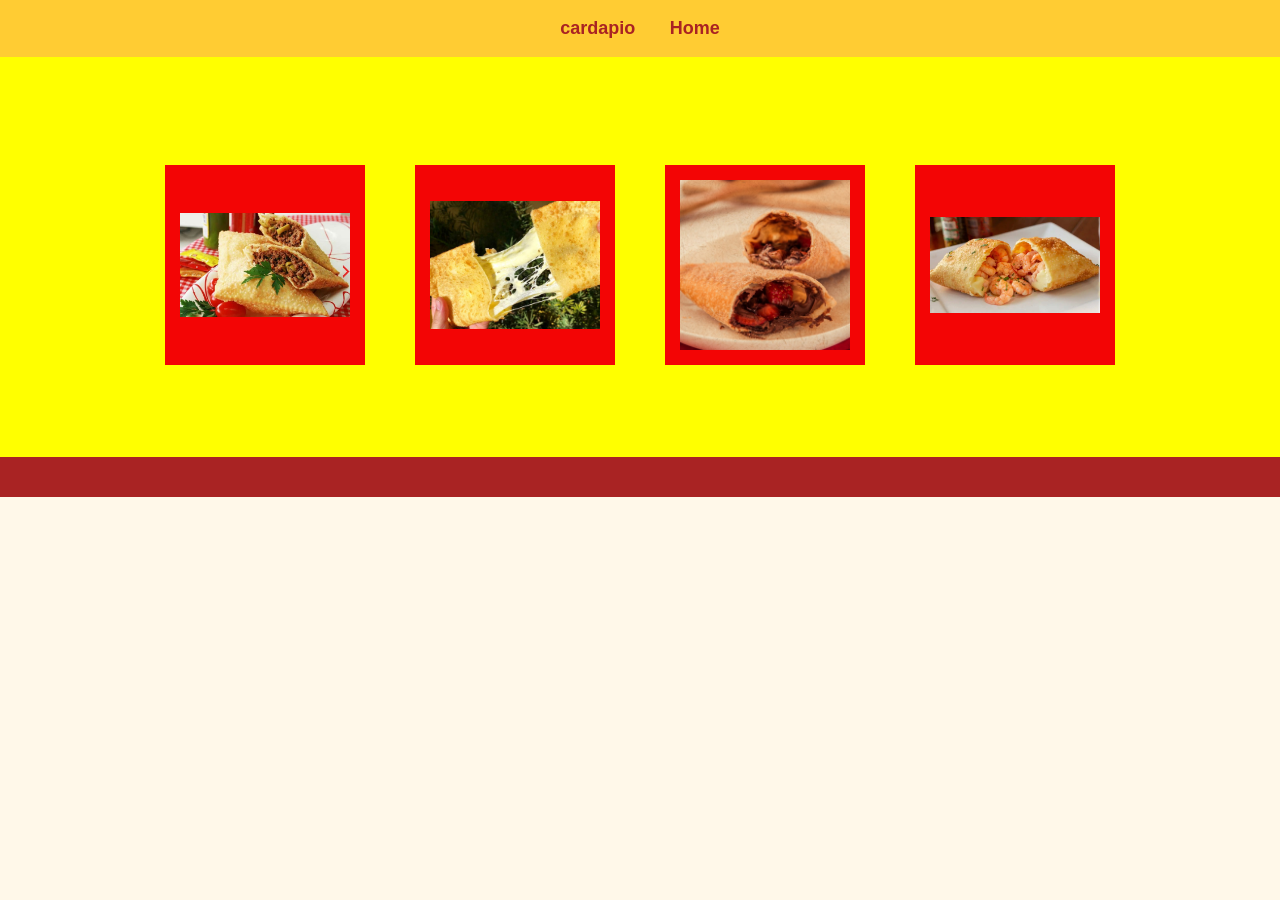
<file: flex.html>
<!DOCTYPE html>
<html lang="en">

<head>
    <meta charset="UTF-8">
    <meta name="viewport" content="width=, initial-scale=1.0">
    <title>Document</title>
    <link rel="stylesheet" href="./style.css">
</head>

<body>

    <head>
        <nav>
            <a href="">cardapio</a>
            <a href="">Home</a>
        </nav>
    </head>

    <main>
        <div class="pai">
            <div class="quadrado"><img class="imagem" src="./17_58_29_769_pastel_maria.jpg" alt=""></div>
            <div class="quadrado"><img class="imagem" src="./990810f9242641a8e264ce996a78ed28_L.jpg" alt=""></div>
            <div class="quadrado"><img class="imagem" src="./nutella-e-morango.jpg" alt=""></div>
            <div class="quadrado"><img class="imagem" src="./pastel-de-camarao-com-queijo-portal-minha-receita-1.webp" alt=""></div>


        </div>
    </main>

    <footer></footer>
</body>

</html>
</file>
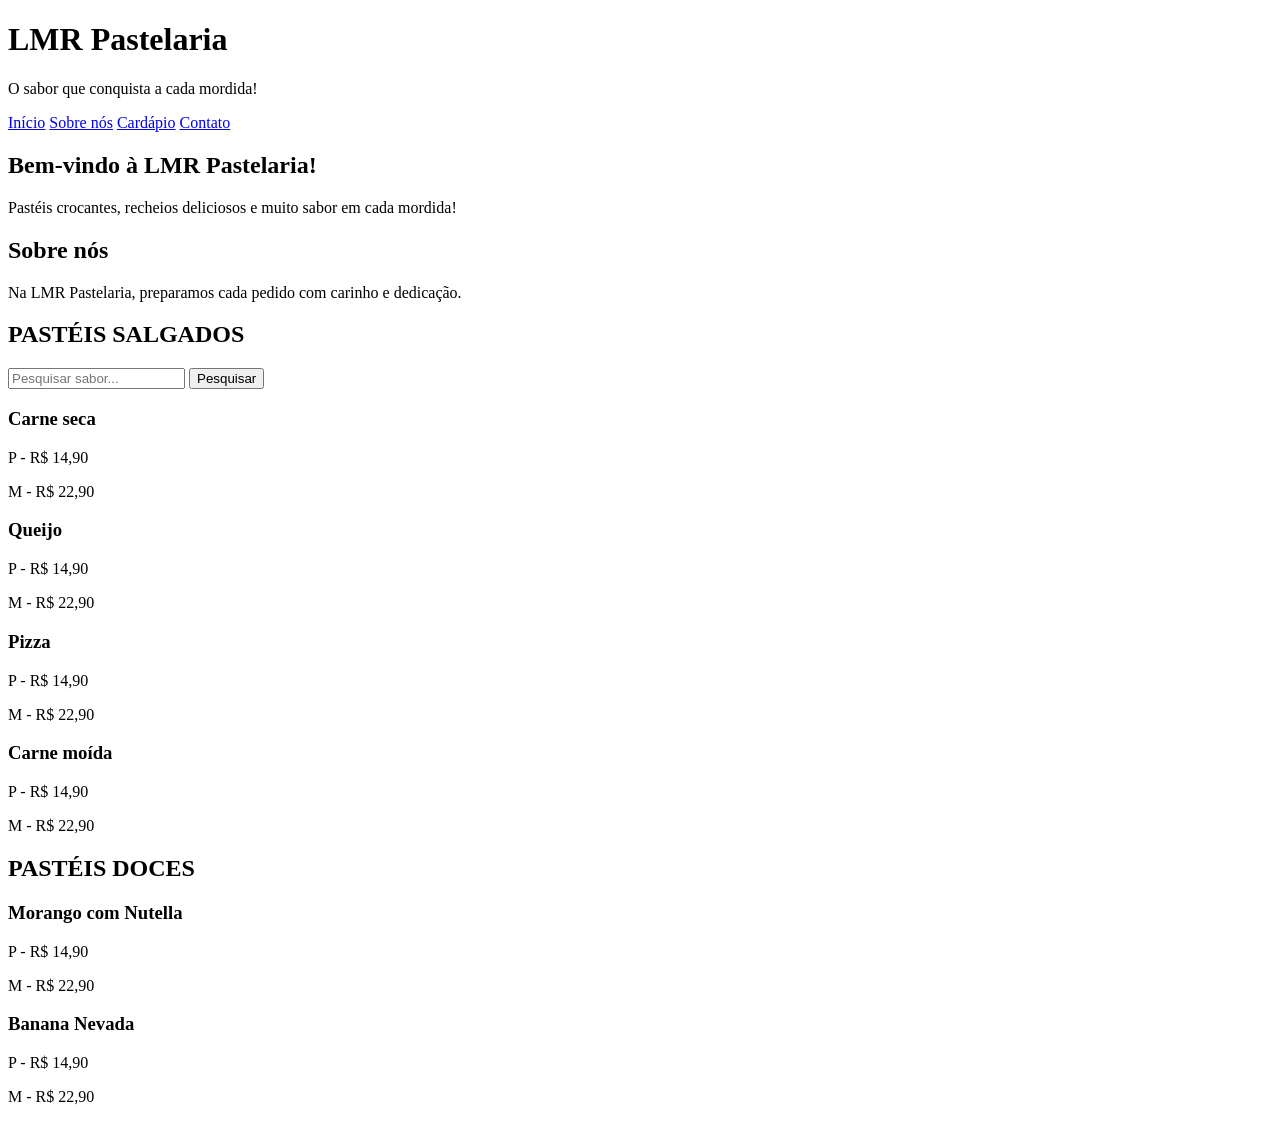
<file: pag.html>
<!DOCTYPE html>
<html lang="pt-BR">
<head>
    <meta charset="UTF-8">
    <meta name="viewport" content="width=device-width, initial-scale=1.0">
    <title>LMR Pastelaria</title>
</head>
<body>

    <header>
        <h1>LMR Pastelaria</h1>
        <p>O sabor que conquista a cada mordida!</p>
    </header>

    <nav>
        <a href="#inicio">Início</a>
        <a href="#sobre">Sobre nós</a>
        <a href="#cardapio">Cardápio</a>
        <a href="#contato">Contato</a>
    </nav>

    <section id="inicio">
        <h2>Bem-vindo à LMR Pastelaria!</h2>
        <p>Pastéis crocantes, recheios deliciosos
        e muito sabor em cada mordida!</p>
    </section>

    <section id="sobre">
        <h2>Sobre nós</h2>
        <p>Na LMR Pastelaria, preparamos cada
        pedido com carinho e dedicação.</p>
    </section>

   <section class="cardapio">

    <h2>PASTÉIS SALGADOS</h2>

    <div class="pesquisa">
        <input type="text" id="pesquisar" placeholder="Pesquisar sabor...">
        <button onclick="filtrarPasteis()">Pesquisar</button>
    </div>

    <div class="grade-pasteis" id="listaPasteis">

        <div class="card-pastel">
            <h3>Carne seca</h3>
            <p>P - R$ 14,90</p>
            <p>M - R$ 22,90</p>
        </div>

        <div class="card-pastel">
            <h3>Queijo</h3>
            <p>P - R$ 14,90</p>
            <p>M - R$ 22,90</p>
        </div>

        <div class="card-pastel">
            <h3>Pizza</h3>
            <p>P - R$ 14,90</p>
            <p>M - R$ 22,90</p>
        </div>

        <div class="card-pastel">
            <h3>Carne moída</h3>
            <p>P - R$ 14,90</p>
            <p>M - R$ 22,90</p>
        </div>

    </div>

    <h2>PASTÉIS DOCES</h2>

    <div class="grade-pasteis" id="listaDoces">

        <div class="card-pastel">
            <h3>Morango com Nutella</h3>
            <p>P - R$ 14,90</p>
            <p>M - R$ 22,90</p>
        </div>

        <div class="card-pastel">
            <h3>Banana Nevada</h3>
            <p>P - R$ 14,90</p>
            <p>M - R$ 22,90</p>
        </div>

    </div>

</section>
</file>
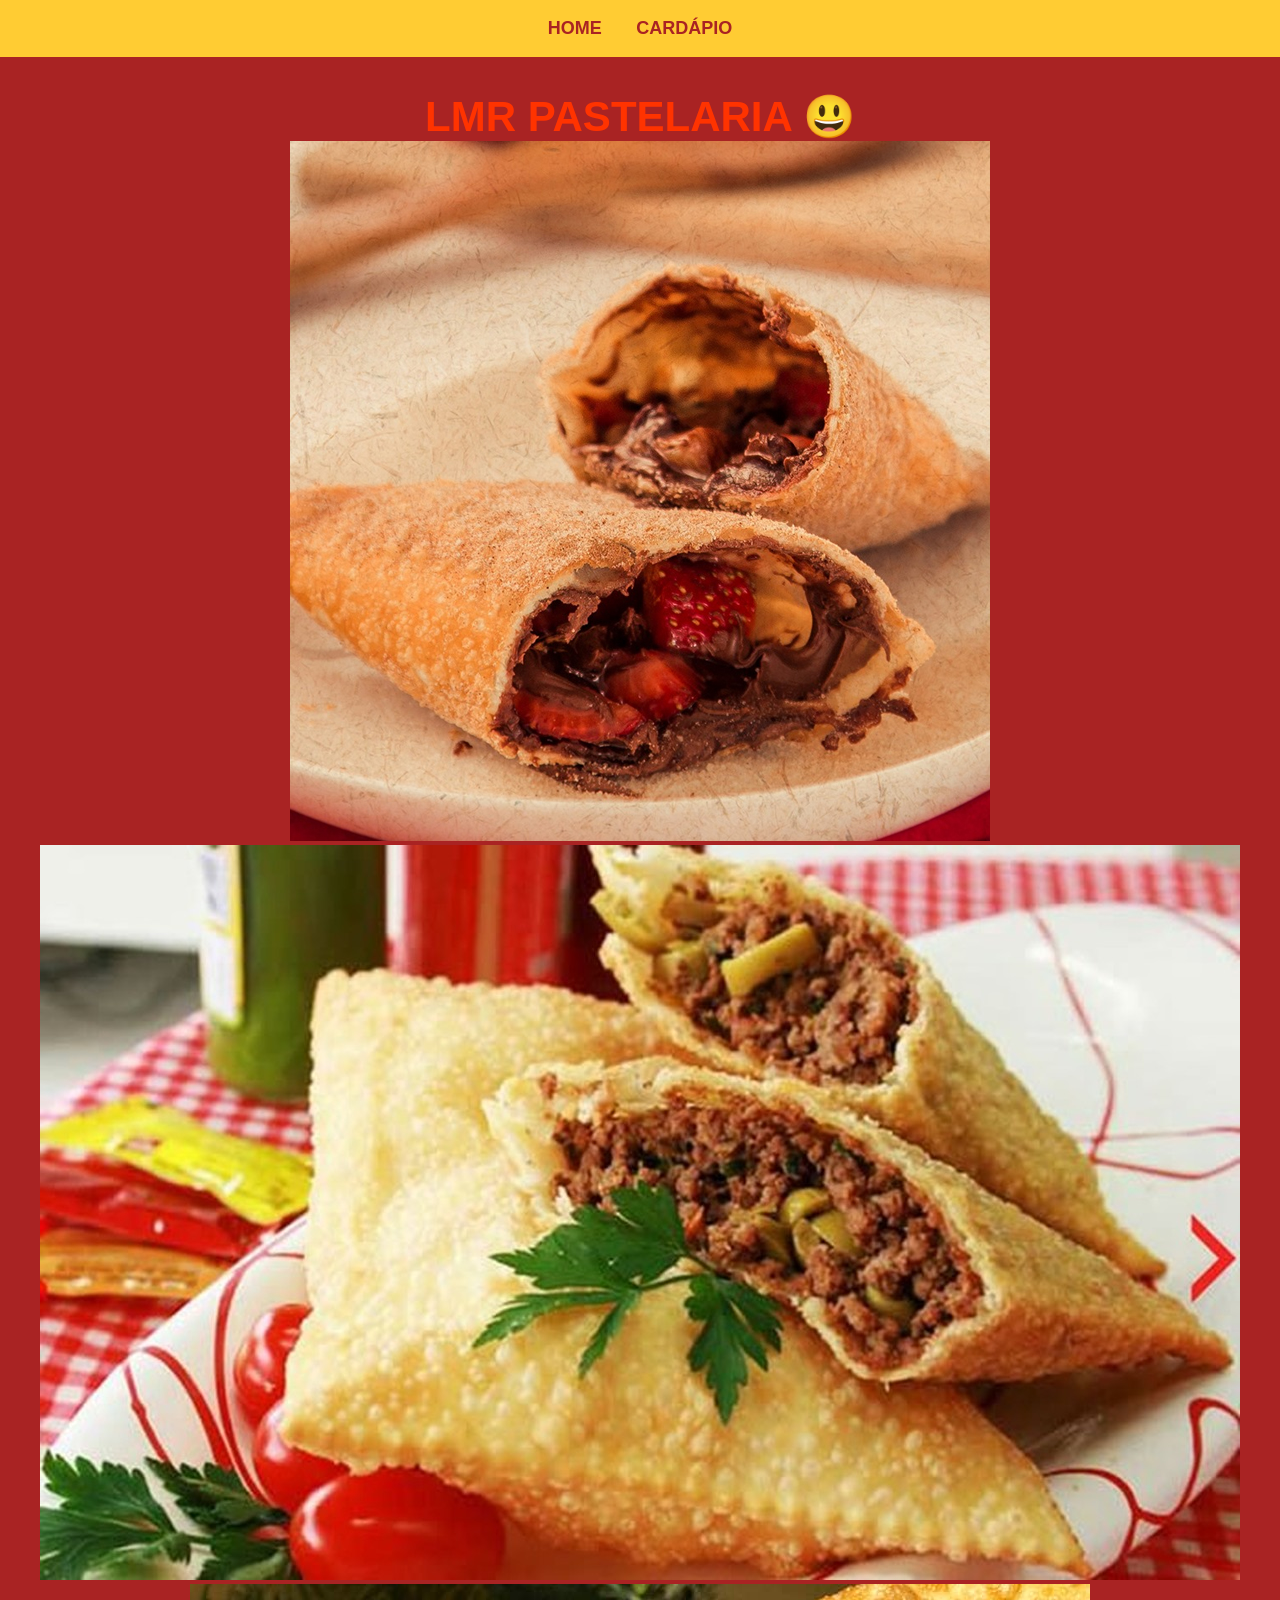
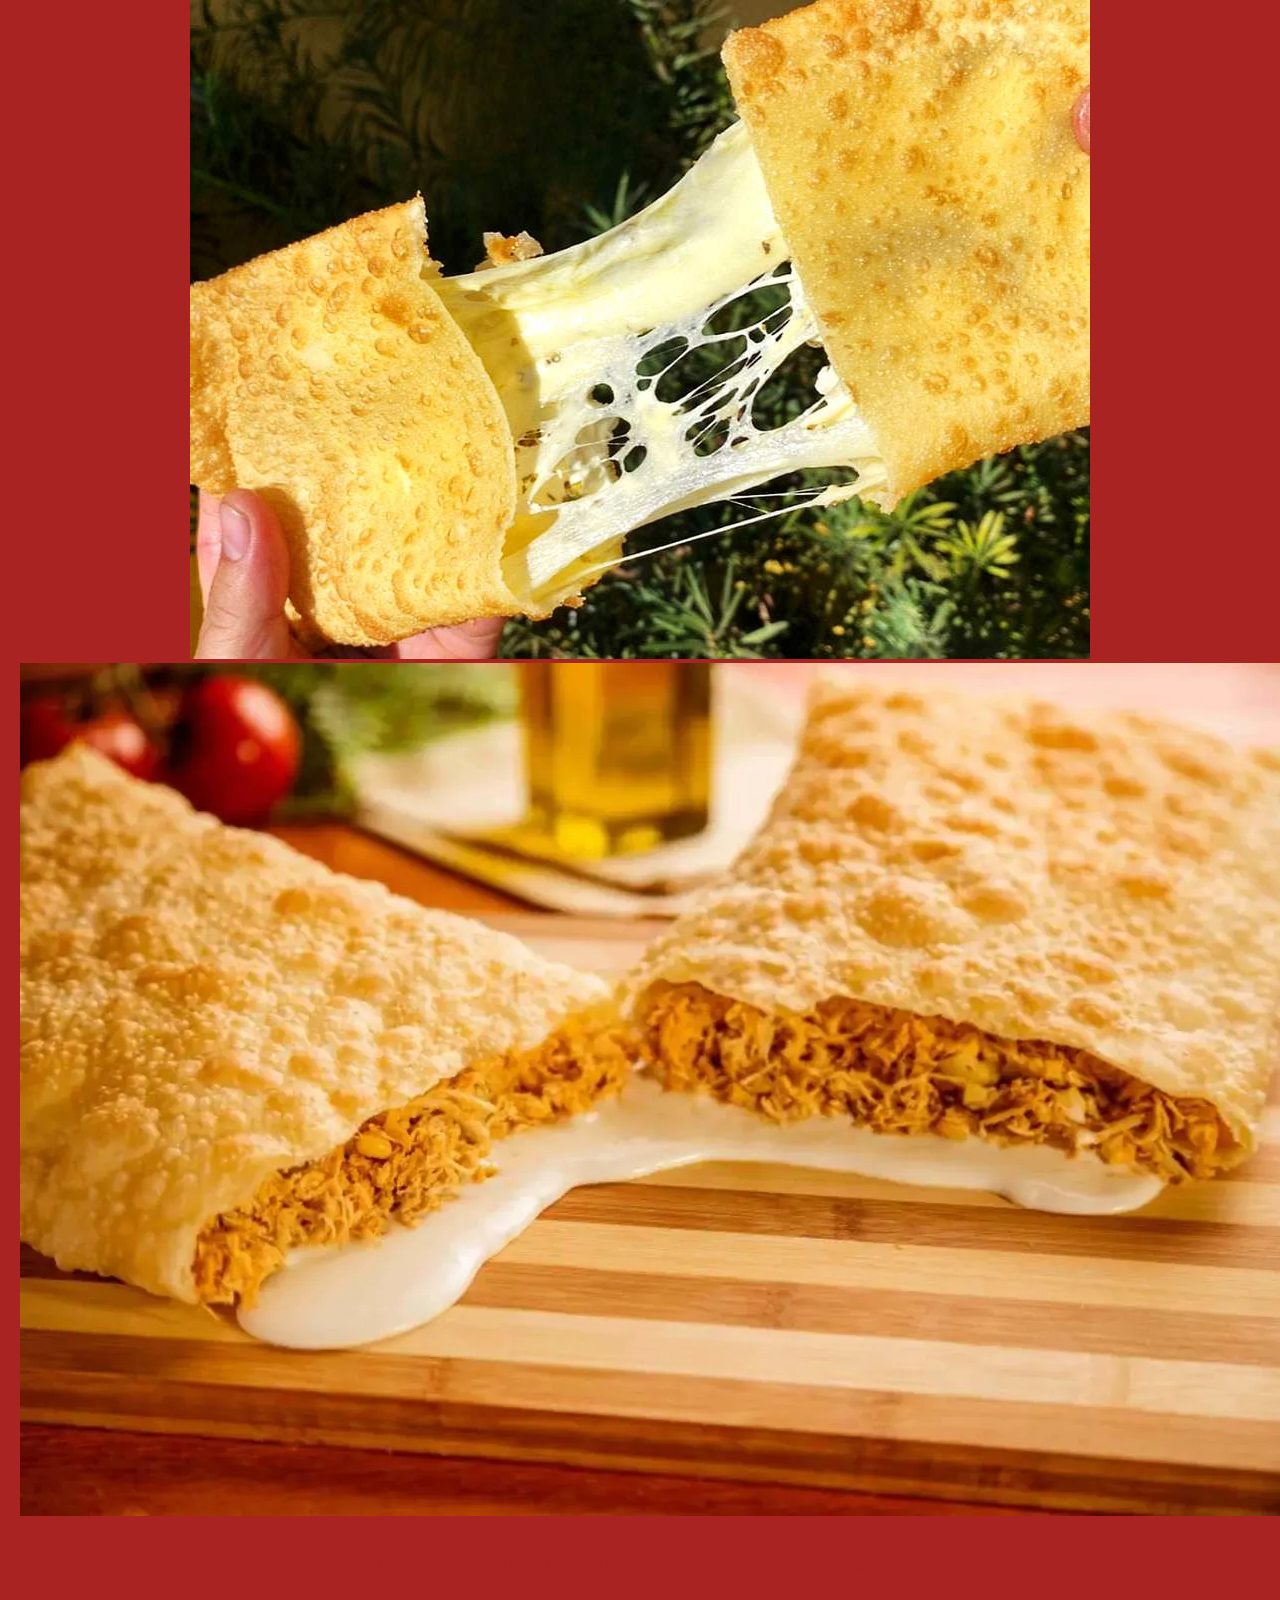
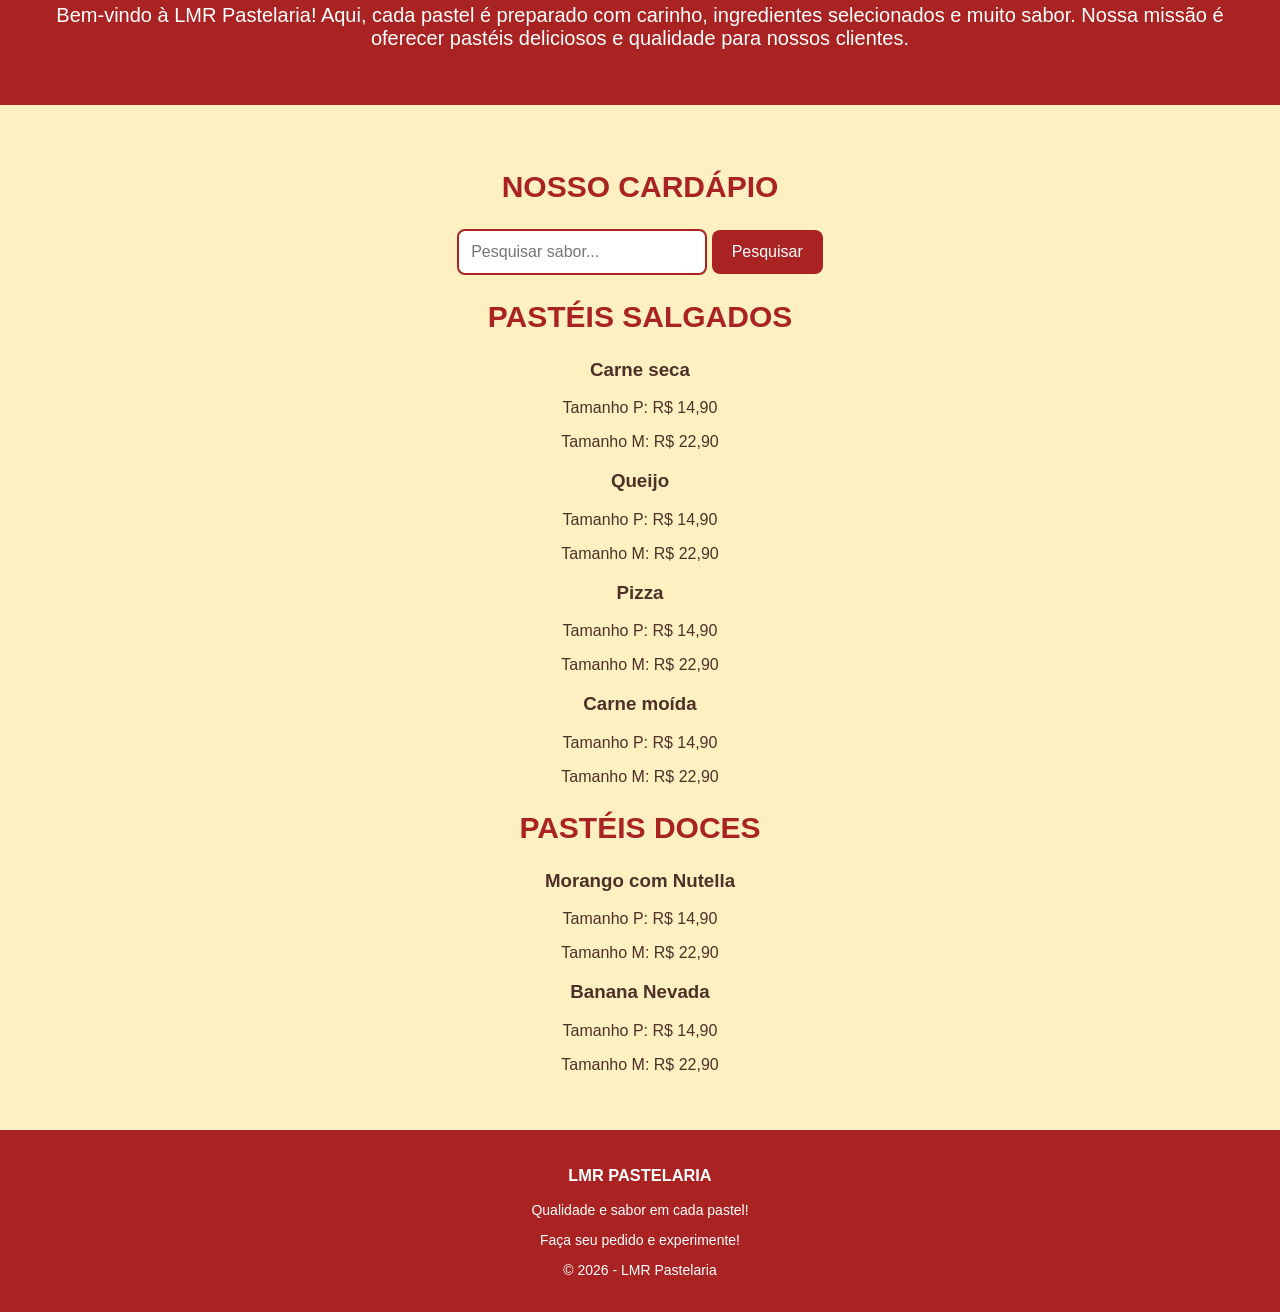
<file: pastelaria.html>
<!DOCTYPE html>
<html lang="pt-br">

<head>
    <meta charset="UTF-8">
    <meta name="viewport" content="width=device-width, initial-scale=1.0">

    <title>LMR Pastelaria</title>

    <link rel="stylesheet" href="style.css">
</head>

<body>

    <!-- MENU DE NAVEGAÇÃO -->
    <nav>
        <a href="#home">HOME</a>
        <a href="#cardapio">CARDÁPIO</a>
    </nav>

    <!-- APRESENTAÇÃO -->
    <header id="home">

        <h1>LMR PASTELARIA 😃</h1>

        <div class="fotos">
            <img src="nutella-e-morango.jpg" alt="Pastel de carne">
            <img src="17_58_29_769_pastel_maria.jpg" alt="Pastel de queijo">
            <img src="990810f9242641a8e264ce996a78ed28_L.jpg" alt="Pastel de camarão">
            <img src="receita-pastel-frango-catupiry-delicioso.webp" alt="Pastel doce">
        </div>

        <h2>O sabor que conquista a cada mordida!</h2>

        <p>
            Bem-vindo à LMR Pastelaria! Aqui, cada pastel é preparado
            com carinho, ingredientes selecionados e muito sabor.
            Nossa missão é oferecer pastéis deliciosos e qualidade
            para nossos clientes.
        </p>

    </header>

    <!-- CARDÁPIO -->
    <section id="cardapio">

        <div class="titulo-cardapio">
            <h2>NOSSO CARDÁPIO</h2>
        </div>

        <!-- PESQUISA -->
        <div class="pesquisa">
            <input type="text" placeholder="Pesquisar sabor...">
            <button>Pesquisar</button>
        </div>

        <!-- PASTÉIS SALGADOS -->
        <h2 class="categoria">PASTÉIS SALGADOS</h2>

        <div class="container-cards">

            <div class="card">
                <h3>Carne seca</h3>
                <p>Tamanho P: R$ 14,90</p>
                <p>Tamanho M: R$ 22,90</p>
            </div>

            <div class="card">
                <h3>Queijo</h3>
                <p>Tamanho P: R$ 14,90</p>
                <p>Tamanho M: R$ 22,90</p>
            </div>

            <div class="card">
                <h3>Pizza</h3>
                <p>Tamanho P: R$ 14,90</p>
                <p>Tamanho M: R$ 22,90</p>
            </div>

            <div class="card">
                <h3>Carne moída</h3>
                <p>Tamanho P: R$ 14,90</p>
                <p>Tamanho M: R$ 22,90</p>
            </div>

        </div>

        <!-- PASTÉIS DOCES -->
        <h2 class="categoria">PASTÉIS DOCES</h2>

        <div class="container-cards">

            <div class="card">
                <h3>Morango com Nutella</h3>
                <p>Tamanho P: R$ 14,90</p>
                <p>Tamanho M: R$ 22,90</p>
            </div>

            <div class="card">
                <h3>Banana Nevada</h3>
                <p>Tamanho P: R$ 14,90</p>
                <p>Tamanho M: R$ 22,90</p>
            </div>

        </div>

    </section>

    <!-- RODAPÉ -->
    <footer>

        <h3>LMR PASTELARIA</h3>

        <p>Qualidade e sabor em cada pastel!</p>

        <p>Faça seu pedido e experimente!</p>

        <p>© 2026 - LMR Pastelaria</p>

    </footer>

</body>
</html>
</file>
<file: style.css>
h1 {
    color: rgb(255, 51, 0);
    justify-content: center;
    align-items: center;
    font-size: 64px;
    display: flex;
}

.cardapio {
    



    font-size: 20px;
    color: red;
}

.carne_seca {

    font-size: 20px;
    color: rgb(255, 51, 0);

    width: 200px;

    height: 200px;

}

.quadrado{
    display: flex;
    width: 200px;
    height: 200px;
    background-color: rgb(243, 5, 5);
    margin-top: 16px; 
 justify-content: center;
    align-items: center;



}
.pai{
    display: flex;
    justify-content: center;
background-color: yellow;
height: 400px;
    gap: 50px; 
    align-items:center;


}
.imagem{
    width: 170px;
   
}


/* CONFIGURAÇÕES GERAIS */
* {
    box-sizing: border-box;
}

body {
    margin: 0;
    padding: 0;
    font-family: Arial, sans-serif;
    background-color: #fff8e9;
    color: #4d3028;
    text-align: center;
}

/* CABEÇALHO */
header {
    background-color: #a92323;
    color: white;
    padding: 35px 20px;
}

header h1 {
    font-size: 42px;
    margin: 0;
}

header p {
    font-size: 20px;
    margin-top: 12px;
}

/* MENU */
nav {
    background-color: #ffcc33;
    padding: 18px;
}

nav a {
    color: #a92323;
    font-size: 18px;
    font-weight: bold;
    text-decoration: none;
    margin: 15px;
}

nav a:hover {
    color: white;
}

/* SEÇÕES */
section {
    padding: 40px 20px;
}

h2 {
    color: #a92323;
    font-size: 30px;
    margin-bottom: 25px;
}

/* APRESENTAÇÃO */
#inicio p {
    font-size: 18px;
    line-height: 1.8;
    max-width: 750px;
    margin: 0 auto;
}

/* CARDÁPIO */
#cardapio {
    background-color: #fff0c2;
}

/* ORGANIZAÇÃO DOS PRODUTOS */
.produtos {
    display: flex;
    justify-content: center;
    flex-wrap: wrap;
    gap: 25px;
    margin-top: 35px;
}

/* QUADRADOS DOS PASTÉIS */
.produto {
    background-color: white;
    width: 230px;
    padding: 15px;
    border-radius: 15px;
    box-shadow: 0 4px 12px #00000020;
    transition: 0.3s;
}

/* EFEITO AO PASSAR O MOUSE */
.produto:hover {
    transform: scale(1.05);
}

/* IMAGENS */
.produto img {
    width: 100%;
    height: 160px;
    object-fit: cover;
    border-radius: 10px;
}

/* NOME DOS PASTÉIS */
.produto h3 {
    color: #a92323;
    font-size: 21px;
    margin-bottom: 10px;
}

/* PREÇOS */
.produto p {
    color: #333333;
    font-size: 20px;
    font-weight: bold;
}

/* PESQUISA */
input {
    width: 250px;
    max-width: 100%;
    padding: 12px;
    font-size: 16px;
    border: 2px solid #a92323;
    border-radius: 8px;
}

/* BOTÃO PESQUISAR */
button {
    background-color: #a92323;
    color: white;
    padding: 13px 20px;
    border: none;
    border-radius: 8px;
    font-size: 16px;
    cursor: pointer;
}

button:hover {
    background-color: #801919;
}

/* CONTATO */
#contato {
    background-color: #fff8e9;
}

/* BOTÃO WHATSAPP */
.botao {
    display: inline-block;
    background-color: #25d366;
    color: white;
    padding: 15px 25px;
    border-radius: 10px;
    text-decoration: none;
    font-weight: bold;
    margin-top: 15px;
}

.botao:hover {
    background-color: #1da851;
}

/* RODAPÉ */
footer {
    background-color: #a92323;
    color: white;
    padding: 20px;
    font-size: 14px;
}

/* ADAPTAÇÃO PARA CELULAR */
@media (max-width: 600px) {

    header h1 {
        font-size: 30px;
    }

    nav a {
        font-size: 14px;
        margin: 6px;
    }

    h2 {
        font-size: 25px;
    }

    .produto {
        width: 90%;
        max-width: 300px;
    }

    input {
        width: 100%;
        margin-bottom: 10px;
    }
}
</file>
